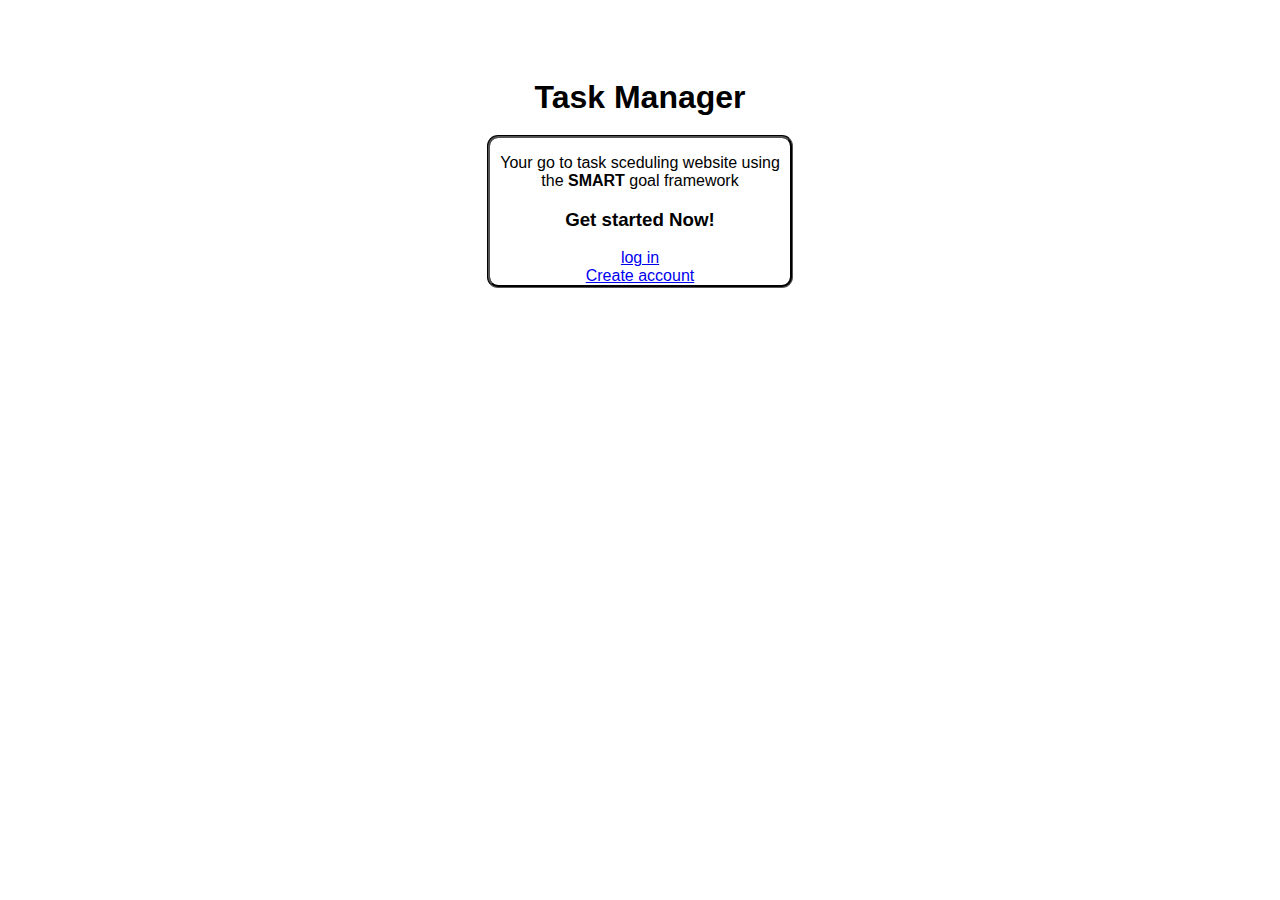
<file: index.html>
<!DOCTYPE html>
<html lang="en">
<head>

    <meta charset="UTF-8">
    <meta http-equiv="X-UA-Compatible" content="IE=edge">
    <meta name="viewport" content="width=device-width, initial-scale=1.0">
    
    <title>Task Manager</title>

    <link rel="stylesheet" href="style.css">
    <link rel="icon" type="image/png" href="resources/favicon.png"/>

</head>
<body>

    <main id="index-main">
        <h1>Task Manager</h1>
        <div class="element">
            <p>Your go to task sceduling website using <br> the <strong>SMART</strong> goal framework </p>
            <h3><b>Get started Now!</b></h3>
            <a href="signin.html">log in</a> <br>
            <a href="signup.html">Create account</a>
        </div>
    </main>
</body>
</html>
</file>
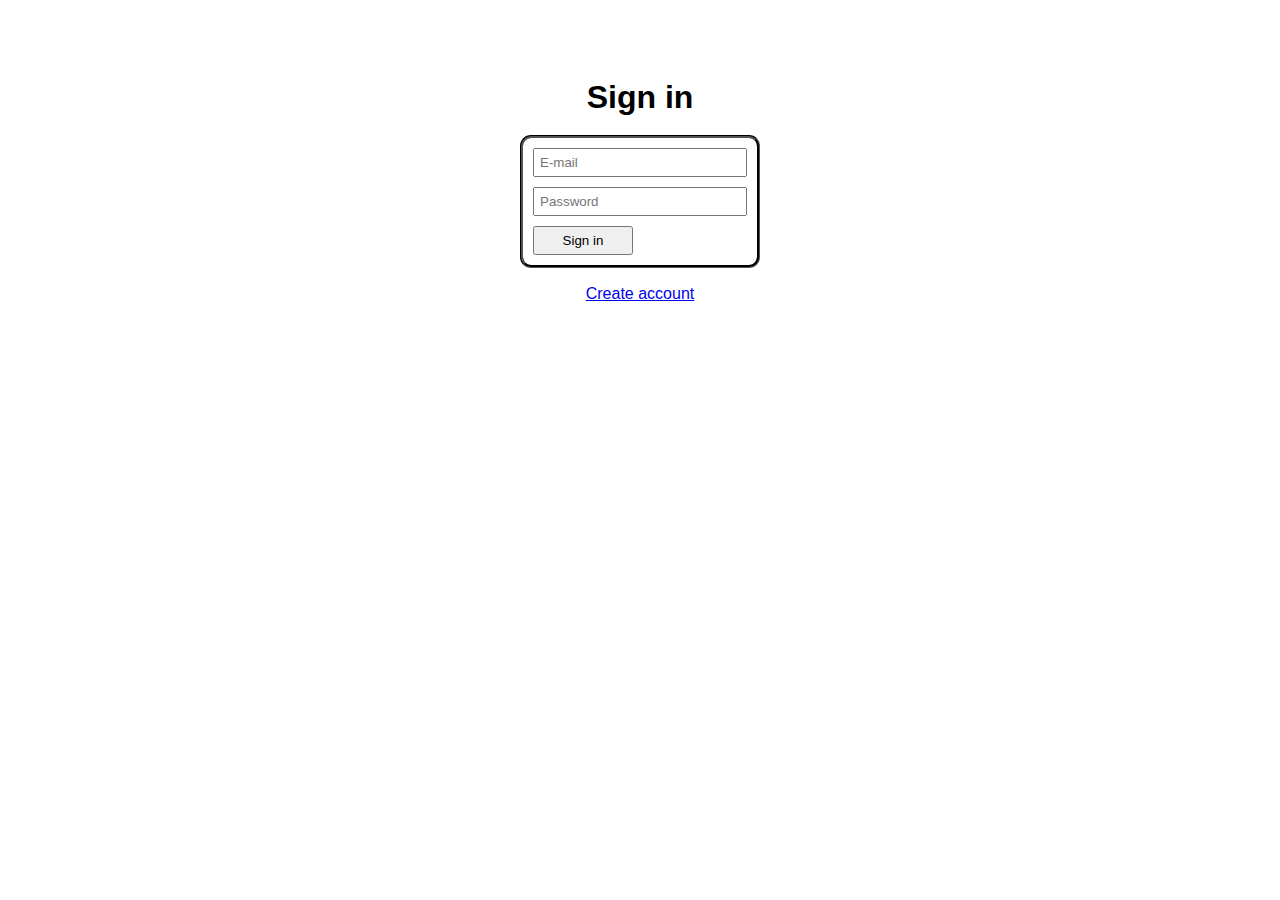
<file: signin.html>
<!DOCTYPE html>
<html lang="en">
<head>

    <meta charset="UTF-8">
    <meta http-equiv="X-UA-Compatible" content="IE=edge">
    <meta name="viewport" content="width=device-width, initial-scale=1.0">

    <title>Task Manager - Sign In</title>

    <link rel="stylesheet" href="style.css">
    <link rel="icon" type="image/png" href="resources/favicon.png"/>

</head>
<body>
    <main>

        <h1>Sign in</h1>

        <form action="tasks.html" class="signinform element">

            <input type="email" name="email" class="signin" placeholder="E-mail">
            <input type="password" name="pasword" class="signin" placeholder="Password">
            <button type="submit" style="width: 100px;" class="signin">Sign in</button>

        </form>

        <a href="signup.html"class="signin">Create account</a>

    </main>
</body>
</html>
</file>
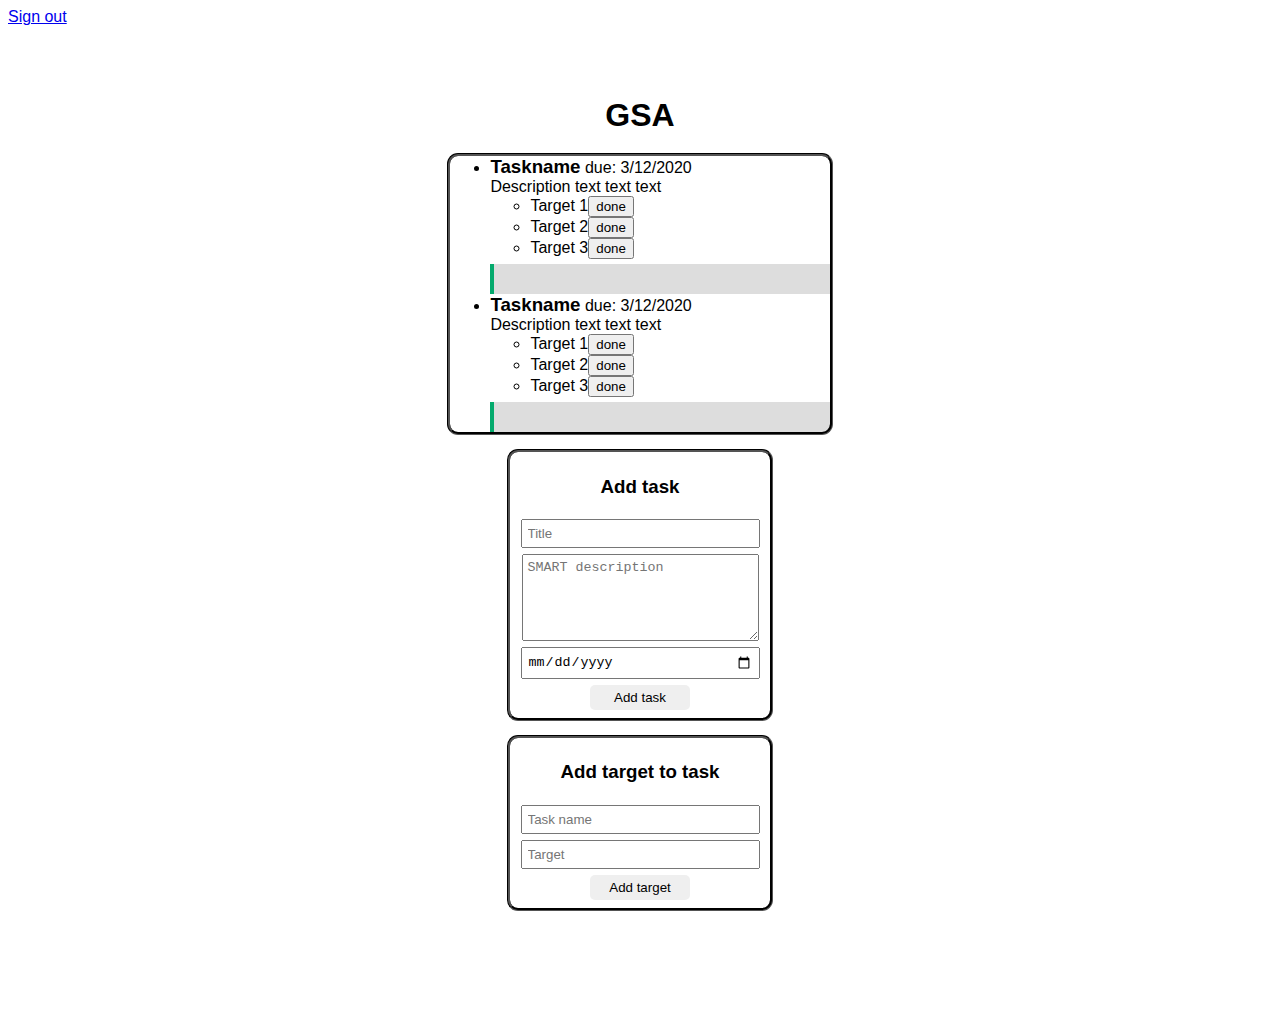
<file: tasks.html>
<!DOCTYPE html>
<html lang="en">
<head>
    <meta charset="UTF-8">
    <meta http-equiv="X-UA-Compatible" content="IE=edge">
    <meta name="viewport" content="width=device-width, initial-scale=1.0">

    <title>Task Manager - Home</title>

    <link rel="stylesheet" href="style.css">
    <link rel="icon" type="image/png" href="resources/favicon.png"/>

    <script src="script.js"></script>

</head>
<body>

    <header>
        <a href="signin.html">Sign out</a>
    </header>

    
    <main>
        <h1>GSA</h1>
        <ul class="tasks element">
            <li class="task">
                <div class="task-header"><h3>Taskname</h3> due: 3/12/2020 </div>
                Description text text text
                <ul class="targets" id="ts1">
                    <li id="t1" class="target">Target 1<button id="b1" onclick="done('1', '1')">done</button></li>
                    <li id="t2" class="target">Target 2<button id="b2" onclick="done('1', '2')">done</button></li>
                    <li id="t3" class="target">Target 3<button id="b3" onclick="done('1', '3')">done</button></li>

                </ul>
                <div class="progress">
                    <div id="p1" class="bar"></div>
                </div>
            </li>
            <li class="task">
                <div class="task-header"><h3>Taskname</h3> due: 3/12/2020 </div>
                Description text text text
                <ul class="targets" id="ts2">
                    <li id="t4" class="target">Target 1<button id="b4" onclick="done('2', '4')">done</button></li>
                    <li id="t5" class="target">Target 2<button id="b5" onclick="done('2', '5')">done</button></li>
                    <li id="t6" class="target">Target 3<button id="b6" onclick="done('2', '6')">done</button></li>

                </ul>
                <div class="progress">
                    <div id="p2" class="bar"></div>
                </div>
            </li>
            
        </ul>

        <form action="#" class="element" style="width: 250px;">
            <h3>Add task</h3>
            <input type="text" class="input" placeholder="Title">
            <textarea name="desc" class="input" cols="30" rows="5" placeholder="SMART description"></textarea>
            <input type="date" class="input" name="duedatetime" placeholder="Due datetime">
            <button type="submit" class="input" id="submit">Add task</button>
        </form>

        <form action="#" class="element" style="width: 250px;">
            <h3>Add target to task</h3>
            <input type="text" class="input" placeholder="Task name">
            <input type="text" class="input" placeholder="Target">
            <button type="submit" class="input" id="submit">Add target</button>
        </form>


    </main>
</body>
</html>
</file>
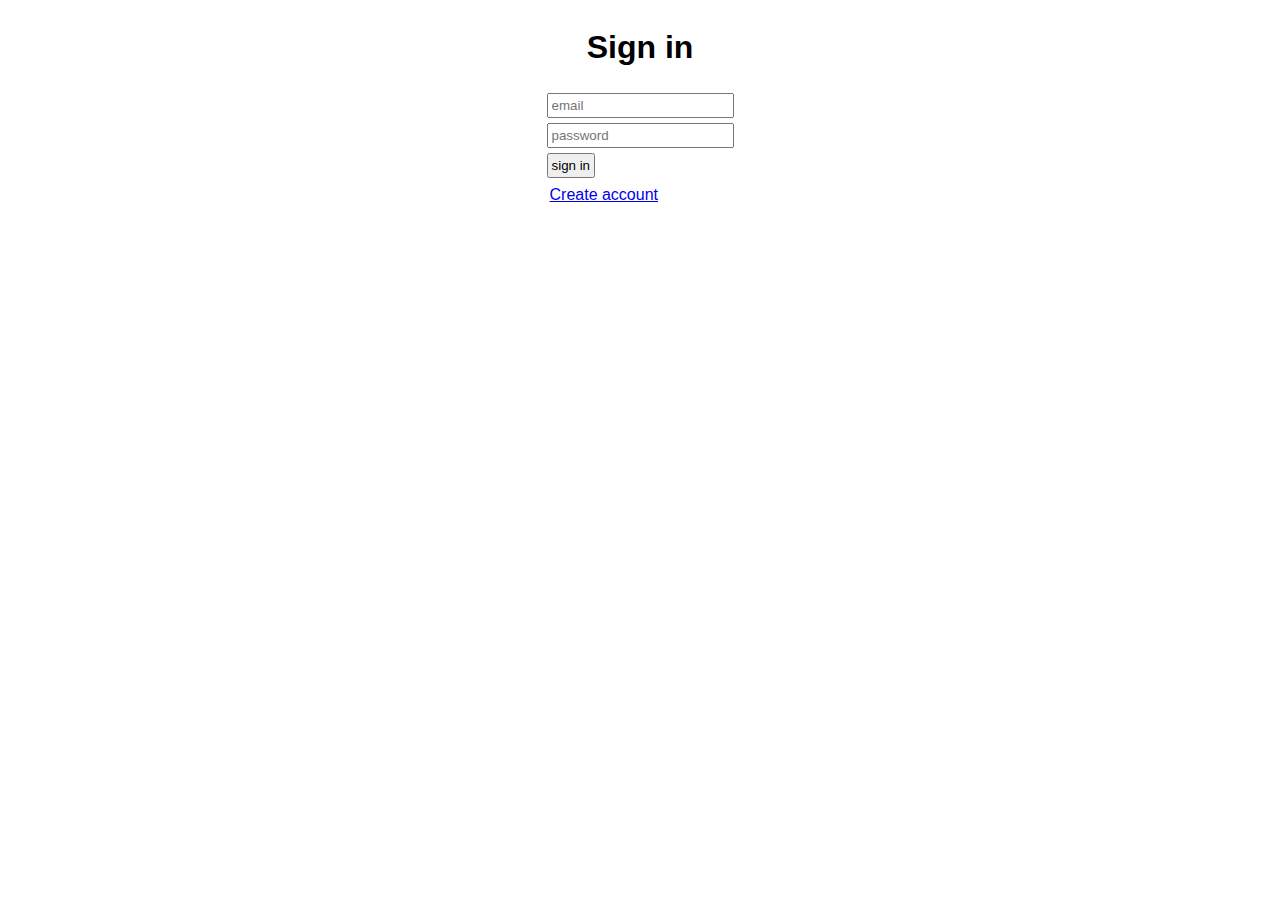
<file: ass1/signin.html>
<!DOCTYPE html>
<html lang="en">
<head>
    <meta charset="UTF-8">
    <meta http-equiv="X-UA-Compatible" content="IE=edge">
    <meta name="viewport" content="width=device-width, initial-scale=1.0">
    <title>Document</title>
    <link rel="stylesheet" href="style.css">
</head>
<body>
    <h1>Sign in</h1>
    <form action="tasks.html">
        <input type="email" name="email" class="signin" placeholder="email">
        <input type="password" name="pasword" class="signin" placeholder="password">
        <button type="submit" class="signin">sign in</button>
        <a href="signup.html" class="signin">Create account</a>
    </form>

</body>
</html>
</file>
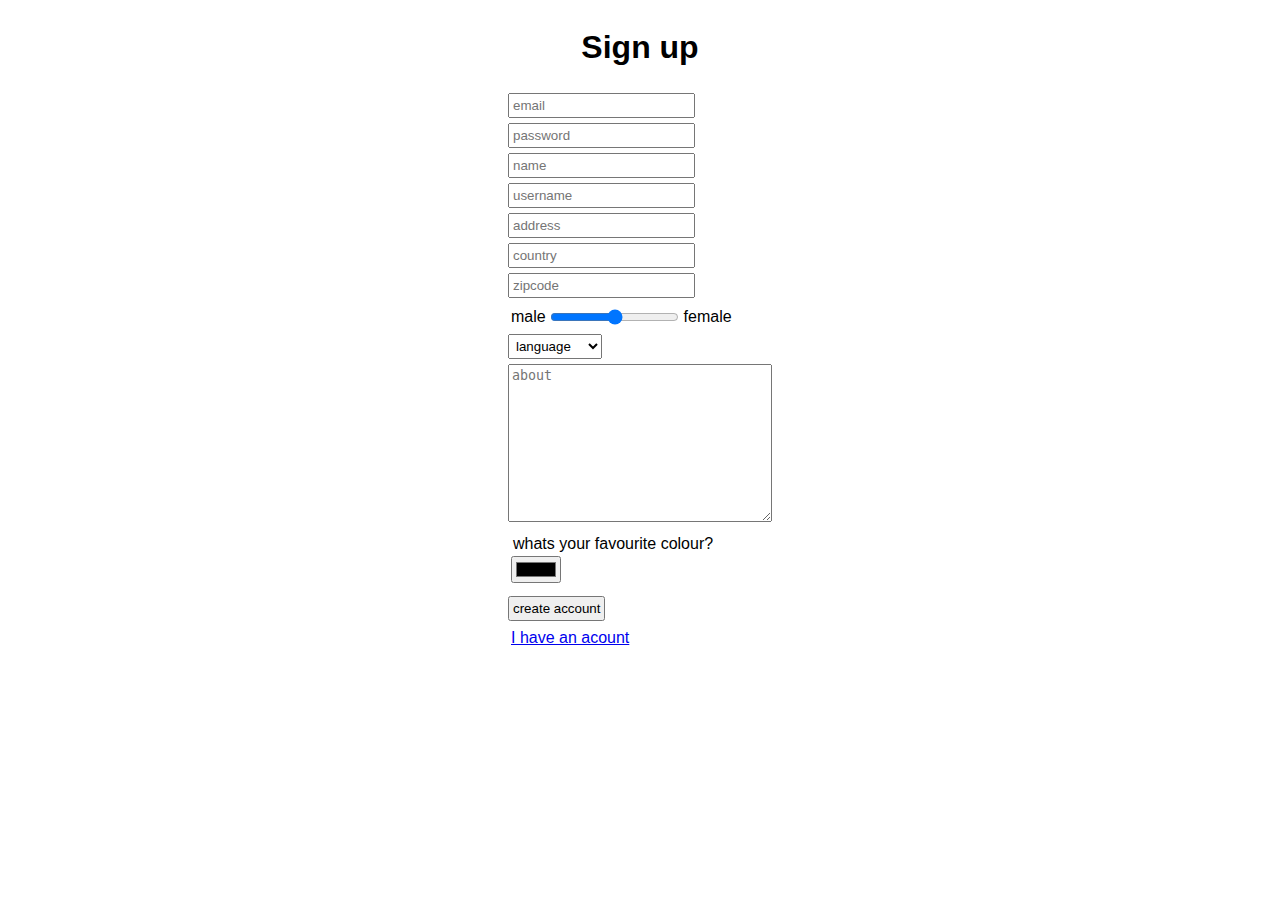
<file: ass1/signup.html>
<!DOCTYPE html>
<html lang="en">
<head>
    <meta charset="UTF-8">
    <meta http-equiv="X-UA-Compatible" content="IE=edge">
    <meta name="viewport" content="width=device-width, initial-scale=1.0">
    <title>Document</title>
    <link rel="stylesheet" href="style.css">
</head>
<body>
    <h1>Sign up</h1>
    <form action="tasks.html" class="signinform">
        <input type="email" name="email" class="signin" placeholder="email">
        <input type="password" name="pasword" class="signin" placeholder="password">
        <input type="text" name="name" class="signin" placeholder="name">
        <input type="text" name="username" class="signin" placeholder="username">
        <input type="text" name="address" class="signin" placeholder="address">
        <input type="text" name="country" class="signin" placeholder="country">
        <input type="text" name="zipcode" class="signin" placeholder="zipcode">
        <div class="signin">
            <p class="radio">male</p>
            <input type="range" name="sex" class="radio" style="position: relative; top: 3px;">
            <p class="radio">female</p>
        </div>
        <select name="language" class="signin">
            <option value="language" disabled selected hidden>language</option>
            <option value="dutch">dutch</option>
            <option value="english">english</option>
            <option value="english">american</option>
            <option value="chinese">官话</option>
            <option value="pirate">pirate</option>
            <option value="dutch">dutch</option>
            <option value="java">java</option>
            <option value="css">css</option>
            <option value="dutch">dutch</option>
            <option value="french" >french 🥐</option>
            <option value="linux">linux 🐧</option>
            <option value="dutch">nederlands</option>
        </select>
        <textarea name="about" class="signin" cols="30" rows="10" placeholder="about" maxlength="256"></textarea>
        <div class="signin">
            <p style="margin: 2px; margin-top: 5px; margin-bottom: 3px;">whats your favourite colour?</p>
            <input type="color" value="#f6f82" id="colorPicker">
        </div>
        <button type="submit" class="signin" style="margin-top: 10px;">create account</button>
        <a href="signin.html" class="signin">I have an acount</a>
    </form>
</body>
</html>
</file>
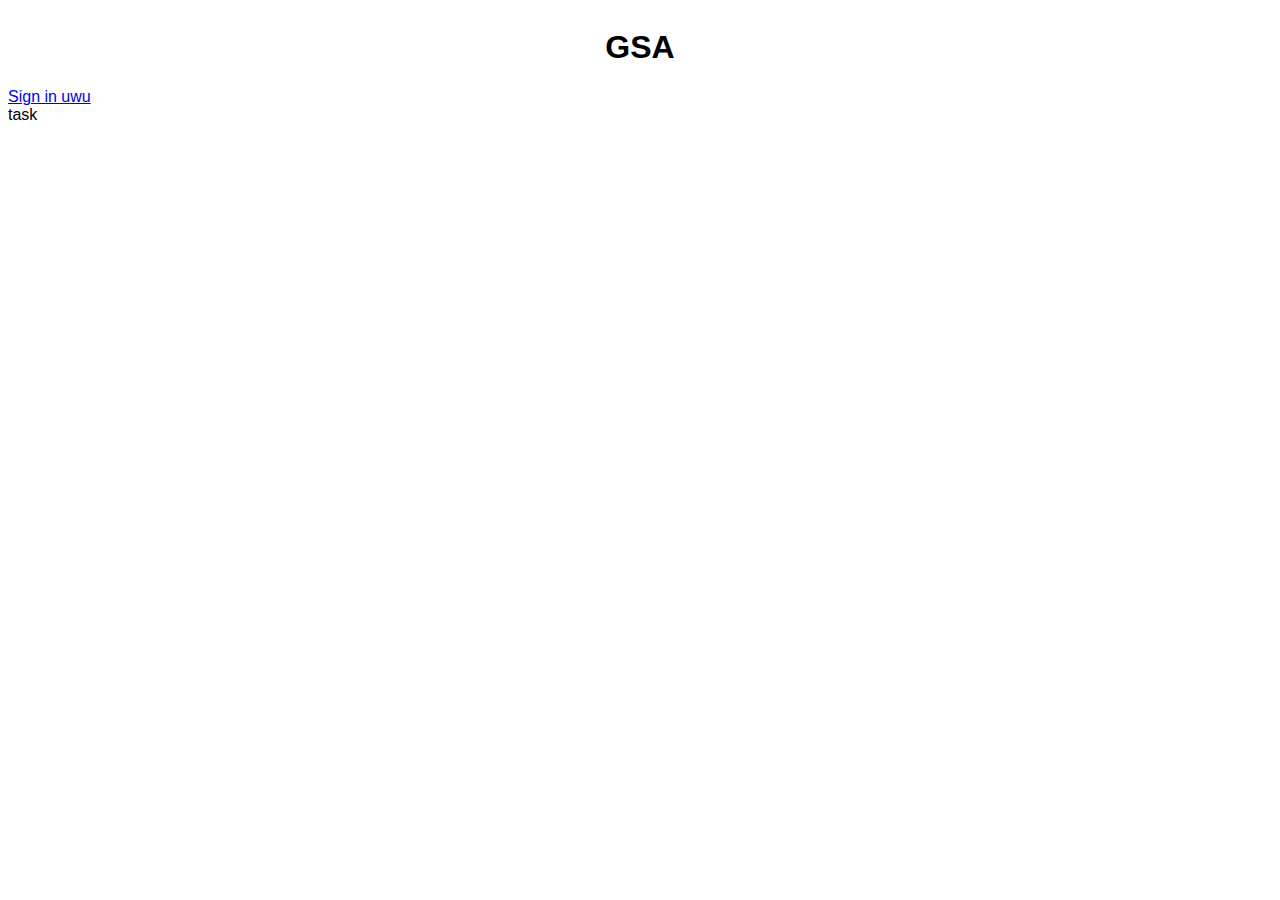
<file: ass1/tasks.html>
<!DOCTYPE html>
<html lang="en">
<head>
    <meta charset="UTF-8">
    <meta http-equiv="X-UA-Compatible" content="IE=edge">
    <meta name="viewport" content="width=device-width, initial-scale=1.0">
    <title>Document</title>
    <link rel="stylesheet" href="style.css">
</head>
<body>
    <h1>GSA</h1>
    <header>
        <a href="signin.html">Sign in uwu</a>
    </header>
    <main>
        <div class="task">task</div>
    </main>
</body>
</html>
</file>
<file: style.css>
body {
    font-family: sans-serif;
    background-image: url("https://i.ytimg.com/vi/yz2-qYBtQ74/mqdefault.jpg");
    background-position: center;
    background-repeat:round;
    background-size: cover;
}

main {
    margin: auto;
    padding: 100px;
    padding-top: 50px;
    text-align: center;
    width: 30%;
}

h1 {
    text-align: center;
}

form {
    margin: 20px auto;
    background-color: rgba(46, 46, 46, 0.2);
    display: grid;
    width: fit-content;
    padding: 5px;
}

p{
    padding-inline: 10px;
}

.element{
    background-color: rgba(255, 255, 255, 0.719);
    outline: auto;
    outline-style: groove;
    border-radius: 8px;
}

#tracking {
    background-color: rgba(255, 255, 255, 0.719);
    display: none;
    border-color: black;
    padding: 5px;
    border-radius: 8px;
    width: fit-content;
    margin: 20px auto;
}

h4 {
    margin: 5px;
}

.signin {
    margin: 5px;
    padding: 5px;
    width: 200px;
}

.input {
    margin: 3px auto;
    padding: 5px;
    width: 90%;
}

#submit {
    width: 100px;
    border-radius: 5px;
    border-width: 0;
}

#index-main {
    justify-content: center; 
    display: grid;
    text-align: center;
}

#colorPicker {
    margin-left: 5px;
}

.tasks {
    text-align: left;
    margin-bottom: 10px;
}

.tasks h3 {
    margin-bottom: 0;

}

.task-header h3 {
    display: inline;
}

.progress {
    margin-top: 5px;
    width: 100%;
    background-color: #ddd;
}

.bar {
    width: 1%;
    height: 30px;
    background-color: #04AA6D;
}

.invalid{
    display: none;
    text-align: left;
    margin: 0px;
    font-size: small;
    color: red;
}
</file>
<file: ass1/style.css>
body{
    font-family: sans-serif;
    display: grid;
}
h1{
    text-align: center;
}
form{
    margin: auto;
}
.signin{
    margin: 5px;
    padding: 3px;
    display: block;
}

.signinform{
    display: block;
}

.radio{
    display: inline;
    margin: auto;
    
}
</file>
